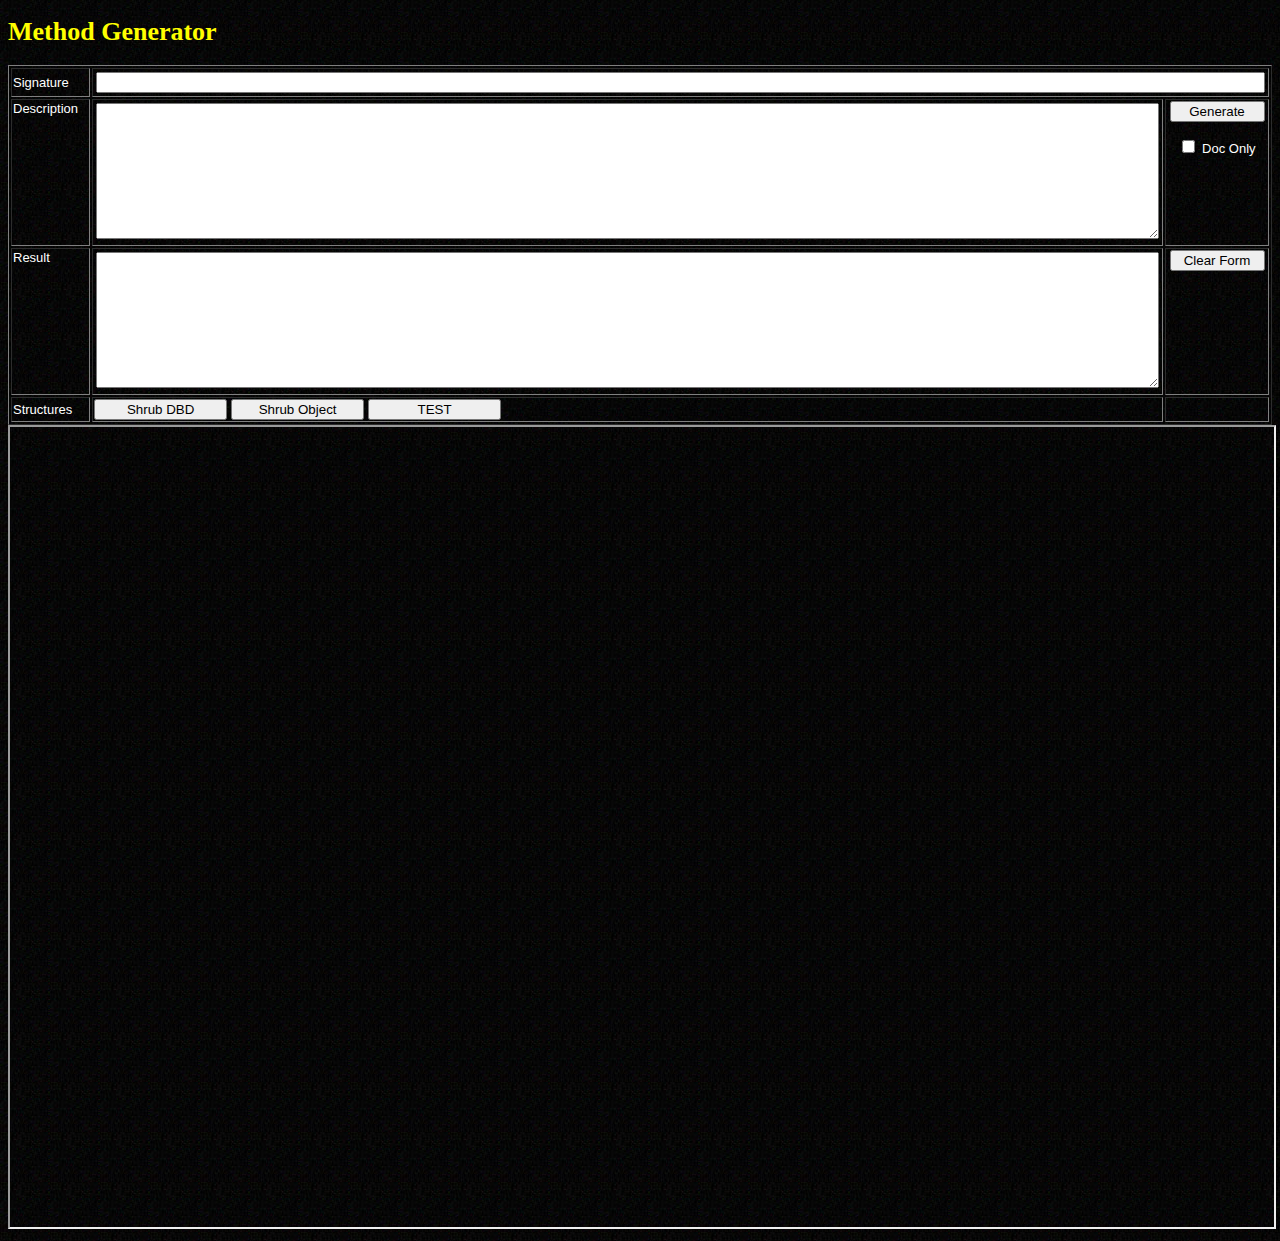
<file: Web/Method.html>
<!DOCTYPE html PUBLIC "-//W3C//DTD XHTML 1.0 Strict//EN" "http://www.w3.org/TR/xhtml1/DTD/xhtml1-strict.dtd">
<html xmlns="http://www.w3.org/1999/xhtml">
<head>
<meta http-equiv="content-type" content="text/html; charset=utf-8" />
<title>Method Generator</title>
<link href="css/Basic.css" rel="stylesheet" type="text/css" />

<script type="text/javascript">
// This method clears the form.
function ClearForm(formID) {
    // Get the method form and clear the relevant fields.
    var myForm = document.getElementById(formID);
    myForm.elements["Description"].value = "";
    myForm.elements["Result"].value = "";
    var mySignature = myForm.elements["Signature"];
    mySignature.select();
    mySignature.focus();
}
// This method pops up an XML file.
function ShowXML() {
	// Get the path and file name.
	var path = "/" + document.getElementById('pathSelect').value + "/" + document.getElementById('xmlName').value + '.xml';
	// Open the file in a new window.
	window.open(path, "xmlWIndow");
}
// This method creates the code for a subroutine based on the data typed
// into the Method Generator form.
function GenerateModule(formID) {
    // Get the method form and the relevant fields.
    var myForm = document.getElementById(formID);
    var mySignature = myForm.elements["Signature"].value;
    var myDescription = myForm.elements["Description"].value;
    var resultField = myForm.elements["Result"];
    // The resulting method code will be stored in the value field.
    resultField.value = "";
    // Insure we have no leading or trailing spaces.
    while (mySignature.slice(-1) == " ") mySignature = mySignature.slice(0, -1);
    while (mySignature.substr(0, 1) == " ") mySignature = mySignature.slice(1);
    // Insure we have a trailing semicolon.
    if (mySignature.slice(-1) != ";") mySignature += ";";
    // We've successfully prettied up the incoming signature. Now we hack off the
    // trailing semicolon so it doesn't complicate our pattern matching.
    var residual = mySignature.slice(0, -1);
    // Function signatures begin with "my" and routine signatures don't,
    // so our first task is to strip off the return value, if one exists.
    var returnValue = "";
    if (mySignature.substr(0, 2) == "my") {
        var pieces = mySignature.match(/my\s+([^=]+)\s+=\s+(.*)/i);
        if (pieces == null) {
            alert("Invalid signature. Probable cause: missing equal sign or spaces.");
        } else {
            returnValue = pieces[1];
            residual = pieces[2];
        }
    }
    // The residual contains the method name, the type (instance or static), and
    // the parameter list. We start with the parameter list.
    var parms = "()";
    var loc = residual.search(/\(.*\)/);
    if (loc >= 0) {
        parms = residual.substr(loc);
        residual = residual.substr(0, loc);
    }
    // The residual now contains the method name and an indication of whether or not it
    // is an instance or static method.
    var callType = "";
    var methodName = residual;
    if ((loc = residual.indexOf('->')) >= 0) {
        callType = "$self";
        methodName = residual.slice(loc + 2);
    } else if ((loc = residual.lastIndexOf('::')) >= 0) {
        methodName = residual.slice(loc + 2);
    }
    // The last thing we need to do is parse the parameter list. First, we strip the parentheses.
    // We use a bit of searching to find the closing paren, which can be at various
    // distances from the end, depending.
    var tail = parms.lastIndexOf(')');
    parms = parms.slice(1, tail);
    // Split the parameters into an array. Note we need special handling to detect
    // the no-parameters case, because the split in that case returns a singleton array
    // instead of an empty array.
    var parmList = new Array(0);
    if (parms != "") {
        parmList = parms.split(/\s*,\s*|\s*=>\s*/);
    }
    // Now we clean the parameter list, removing the backslash notation. The backslash notation
    // is used to clarify the fact that a parameter is a reference to a structure, but it is
    // only valid in the signature itself.
    for (var i = 0; i < parmList.length; i++) {
        if (parmList[i].charAt(0) == "\\") {
            parmList[i] = "$" + parmList[i].slice(2);
        }
    }
    // Now we can start building.
    var lines = new Array();
    // First is the header, the signature, and the description.
    lines.push("=head3 " + methodName, "");
    lines.push("    " + mySignature + "", "");
    // We must now break up the description. We allow a maximum of 72 characters per line, but
    // we keep the user's line breaks.
    var descriptionLines = myDescription.split(/\n/);
    // The splitting is accomplished by splitting each line into words. Lines beginning with
    // spaces are pushed without modification.
    for (var i = 0; i < descriptionLines.length; i++) {
        var thisLine = descriptionLines[i];
        if (thisLine.search(/^\s/) >= 0) {
            lines.push(thisLine);
        } else {
            var myWords = thisLine.split(/\s+/);
            var currentLine = "";
            for (var j = 0; j < myWords.length; j++) {
                var myWord = myWords[j];
                if (currentLine.length + myWord.length > 72) {
                    if (currentLine.length > 0) lines.push(currentLine);
                    currentLine = "";
                }
                // If we have stuff already in the line, we need to insert a space
                // between it and the new word.
                if (currentLine.length > 0) currentLine += " ";
                currentLine += myWord;
            }
            if (currentLine.length > 0) lines.push(currentLine);
        }
    }
    // Put a spacer after the description.
    lines.push("");
    // Do we have parameters? If we do, they get put in an item list.
    if (parmList.length > 0) {
        lines.push("=over 4", "");
        for (var i = 0; i < parmList.length; i++) {
            // Strip off the type indicator.
            var thisParm = parmList[i].slice(1);
            // Generate the item.
            lines.push("=item " + thisParm, "", "##TODO: " + thisParm + " description", "");
        }
        // If there's a return value, add an item for it.
        if (returnValue != "") {
            lines.push("=item RETURN", "", "##TODO: return value description", "");
        }
        // Close the parm list.
        lines.push("=back", "");
    }
    // Cut the documentation and start the method.
    lines.push("=cut", "");
    // Only proceed if DocOnly is NOT set.
    if (! myForm.elements["DocOnly"].checked) {
        lines.push("sub " + methodName + " {");
        // Add the $self thing to the parameter list if this is an instance method.
        if (callType != "") {
            parmList.unshift(callType);
        }
        // If there is a parameter list, generate the code to extract it.
        if (parmList.length > 0) {
            lines.push("    # Get the parameters.",
                       "    my (" + parmList.join(", ") + ") = @_;");
        }
        // If there is a return value, generate the code to declare it.
        if (returnValue != "") {
            // If we have a list return, the return value is used unchanged. Otherwise, we use the
            // variable retVal. Note also that if we have a list return, everything becomes
            // plural.
            var returnType = "";
            if (returnValue.charAt(0) != "(") {
                returnValue = returnValue.charAt(0) + "retVal";
            } else {
                returnType = "s";
            }
            lines.push("    # Declare the return variable" + returnType + ".",
                       "    my " + returnValue + ";");
        }
        // Leave space for the code.
        lines.push("    ##TODO: Code for " + methodName);
        // If there is a return value, generate the code to return it.
        if (returnValue != "") {
            lines.push("    # Return the result" + returnType + ".",
                       "    return " + returnValue + ";");
        }
        // Close the method.
        lines.push("}", "", "", "");
    }
    // Store the code in the result field.
    resultField.value = lines.join("\n");
    // Select all of it.
    resultField.select();
    resultField.focus();
}

</script>
</head>
<body class="borderless">

    <h1>Method Generator</h1>
    <form id="MethodForm" method="post" action="Test.cgi" target="testFrame">
      <table width="100%" border="1">
	<tr>
	  <td width="75">Signature</td>
	  <td colspan="2" align="center"><input name="Signature" type="text" id="Signature" class="full" /></td>
	</tr>
	<tr>
	  <td width="75" valign="top">Description</td>
	  <td align="center"><textarea name="Description" style="height:10em" class="full"></textarea></td>
	  <td width="100" align="center" valign="top"><input type="button" style="width: 95%" onClick="GenerateModule('MethodForm')" value="Generate" /><br /><br />
	    <input type="checkbox" name="DocOnly" />
	  <label for="DocOnly">Doc Only</label></td>
	</tr>
	<tr>
	  <td width="75" valign="top">Result</td>
	  <td align="center"><textarea name="Result" style="height:10em" class="full"></textarea></td>
	  <td width="100" align="center" valign="top"><input type="button" style="width: 95%" onClick="ClearForm('MethodForm')" value="Clear Form" /></td>
	</tr>
	<tr>
	  <td width="75" valign="middle">Structures</td>
      <td>
      	<input type="submit" name="structure" value="Shrub DBD" style="width: 10em" />
      	<input type="submit" name="structure" value="Shrub Object" style="width: 10em" />
      	<input type="submit" name="structure" value="TEST" style="width: 10em" />
      </td>
      <td>&nbsp;</td>
	</tr>
      </table>
    <center><iframe name="testFrame" width="100%" height="800px"></iframe></center>

<div style="clear: both; height: 1px"></div>
</body>
</html>
</file>
<file: Web/css/Basic.css>
@charset "utf-8";
/* CSS Document */

body {
	background-image:url(RedNoise.jpg);
	color: #fff;
	font-family: Verdana, Arial, Helvetica, sans-serif;
	font-size: small;
}

body.borderless {
	background-image:url(BlackNoise.jpg);
}


h1, h2, h3, h4, h5 { 
	font-family: Georgia, "Times New Roman", Times, serif;
	color: #ff0;
}

a {
	color: #0ff; 
}

h1 a:visited,
h1 a {
	color: #ff0;
	text-decoration: none;
}

div.hoppers {
	width: 88px;
	float: left;
	margin-top: -8px;
	margin-right: 1em;
}

a:visited {
	color: #f0f; 
}

blockquote.rules a,
blockquote.ability a {
	color: #099;
}

blockquote.rules a:visited,
blockquote.ability a:visited {
	color: #909;
}

a.official {
	/* links to official site */
}

a.pageLink {
	/* links to internal pages */
}

ol.a {
	list-style-type: lower-alpha;
}

ol.a ol {
	list-style-type: lower-roman;
}

ol {
	list-style-type: decimal;
}

ol ol {
	list-style-type: lower-alpha;
}

ol ol ol {
	list-style-type: lower-roman;
}

a.ruling {
	padding: 2px;
	background-color: #ff0;
	color: #009 !important;
	text-decoration: none;
}

.full {
	font-family: inherit;
	font-size: small;
	width: 99%;
	margin: 2px;
}

blockquote.ability,
blockquote.rules {
	padding: 5px;
	margin: 5px;
	background: #fff;
	color: #000;
}

blockquote.alarm {
	padding: 5px;
	margin: 10px;
	background: #900;
	border: double #f00;
}

blockquote.rules h3,
blockquote.rules h4 {
	color: #009;
}
blockquote.alert {
	background: #f00;
}

blockquote.example {
	padding: 1em;
	border: 1px #000 solid;
	display: table;
}

.logo img {
	margin-top: -21px;
	width: 300px;
	float: left;
	border: none;
}

.hoppers img {
	width: 88px;
	float: none;
	margin: 0;
}

div.heading {
	text-align: center;
	vertical-align: middle;
}

.heading img {
	height: 40px;
	width: inherit;
	margin-top: 0;
	float: none;
	vertical-align: text-bottom;
	padding-right: 5px;
}

div.searchBar {
	float: left;
	width: 200px;
	margin: 0 2em 0 0;
	font-size: x-small;
}

.searchBar h3 {
	letter-spacing: 0.3em;
	text-transform: uppercase;
	text-align: center;
}

.searchBar input,
.searchBar select {
	width: 100%;
	padding: 2px;
	margin: 3px 0;
}

div.panel {
	margin-left: 220px;
	width: auto;
}

input.textFix {
	width: 192px;
}

.clear {
	height: 1px;
	clear: both;
}

#Content {
	background-image: url(BlackNoise.jpg);
	border: ridge 5px #222;
	padding: 5px;
}

#Footer,
#Categories,
#Content {
	margin: 5px;
}

li {
	margin-bottom: 3pt;
}

ul.nav {
	margin: 4px auto;
	display: table;
	padding: 2px;
}

.nav li,
div.indexItem {
	border: outset #006;
	background-color: #006;
	margin-bottom: 0;
}

.nav li {
	padding: 2px;
	display: inline;
	margin: 0 2px;
}

.nav a {
	text-decoration: none;
}

.title {
	font-style: italic;
}

a:hover {
	background-color: #f00;
	color: #fff;
}

div.catHead {
	background-color: #000;
	display: table-cell;
	padding: 2px;
}

div.catData {
	display: table-cell;
	padding: 2px;
	padding-left: 0.5em;
}

div.indexGroup {
	float: left;
	margin-bottom: 1em;
}

.faq {
	font-weight: bold;
	color: #ff0;
}

div.indexHead {
	background-color: #600;
	font-weight: bold;
}

div.indexItem {
	width: 150px;
	padding: 0;
	margin: 0 2px;
	text-align: center;
}

div.indexItem a {
	text-decoration: none;
}


form.special {
	height: 100px;
	overflow: auto;
}

form.basic, form.special {
	margin: 1em;
	background-color: #333;
}

div.left {
	float: left;
	margin-left: 1em;
}

div.right {
	float: right;
	margin-right: 1em;
}

#Categories {
	border-top: 2px solid #000;
	border-bottom: 2px solid #000;
}

#Footer {
	font-size: smaller;
	border: groove #000;
	padding: 2px;
	margin-top: 1.5em;
}

/**
 * The styles in this section are used when displaying a TestUtils-style data
 * structure dump or POD document.
 **/

#Dump {
   font-family: Tahoma, Arial, sans-serif;
   font-size: small;
   font-weight: normal;
   color: #000;
   background-image: url(YellowNoise.jpg);
   background-attachment: fixed;
}

#Dump dd {
   line-height: 110%;
}

#Dump dl {
	margin-left: 5em;
}

#Dump p {
   line-height: 110%;
}

#Dump a {
   text-decoration: none;
   font-weight: bold;
   color: #00C;
}

#Dump hr {
   color: #CCCCCC;
   background-color: #CCCCCC;
}

#Dump pre,
#Dump code,
#Dump tt {
	font-family: Courier New, Courier, monospace;
	font-weight: bold;
	color: #006666;
}

#Dump blockquote {
   border-style: solid;
   border-width: 3px;
   border-color: #000;
   background-color: #ff0;
   padding: 2px;
}

.error {
   background-color: #c00;
   color: #fff;
}

#Dump h1,
#Dump h2,
#Dump h3,
#Dump h4,
#Dump h5,
#Dump h6 {
   color: #8C0015;
   font-family: Garamond, Georgia, serif;
}

#Dump h1 a:link,
#Dump h1 a:visited {
   color: #8C0015;
}

#Dump h1 a:hover {
   color: #fff;
   background-color: #8C0015;
}

#Dump dt {
   font-weight: bold;
   background-color: #fcc;
}

#Dump th {
   background-color: #ccc;
   text-align: left;
}

#Dump table,
#Dump th,
#Dump td,
#Dump tr {
   border-style: double;
   border-collapse: collapse;
   vertical-align: top;
   font-size: small;
}

#Dump table {
   margin-top: 6px;
}

#Dump ol {
   font-weight: bold;
}

#Dump dd {
   margin-bottom: 0.5em;
   margin-top: 0;
}

.item {
   font-weight: normal;
}

.marker {
   color: #0a0;
   font-weight: bold;
   font-style: italic;
}

form#armyAnalysis {
   text-align: center;
   margin: 0 auto;
   background-color: #666;
   padding: 0.5em 1em;
   display: table;
}

#landing {
	width: 100%;
	height: 800px;
	border: none;
	background-color: #FFFFFF;
}
</file>
